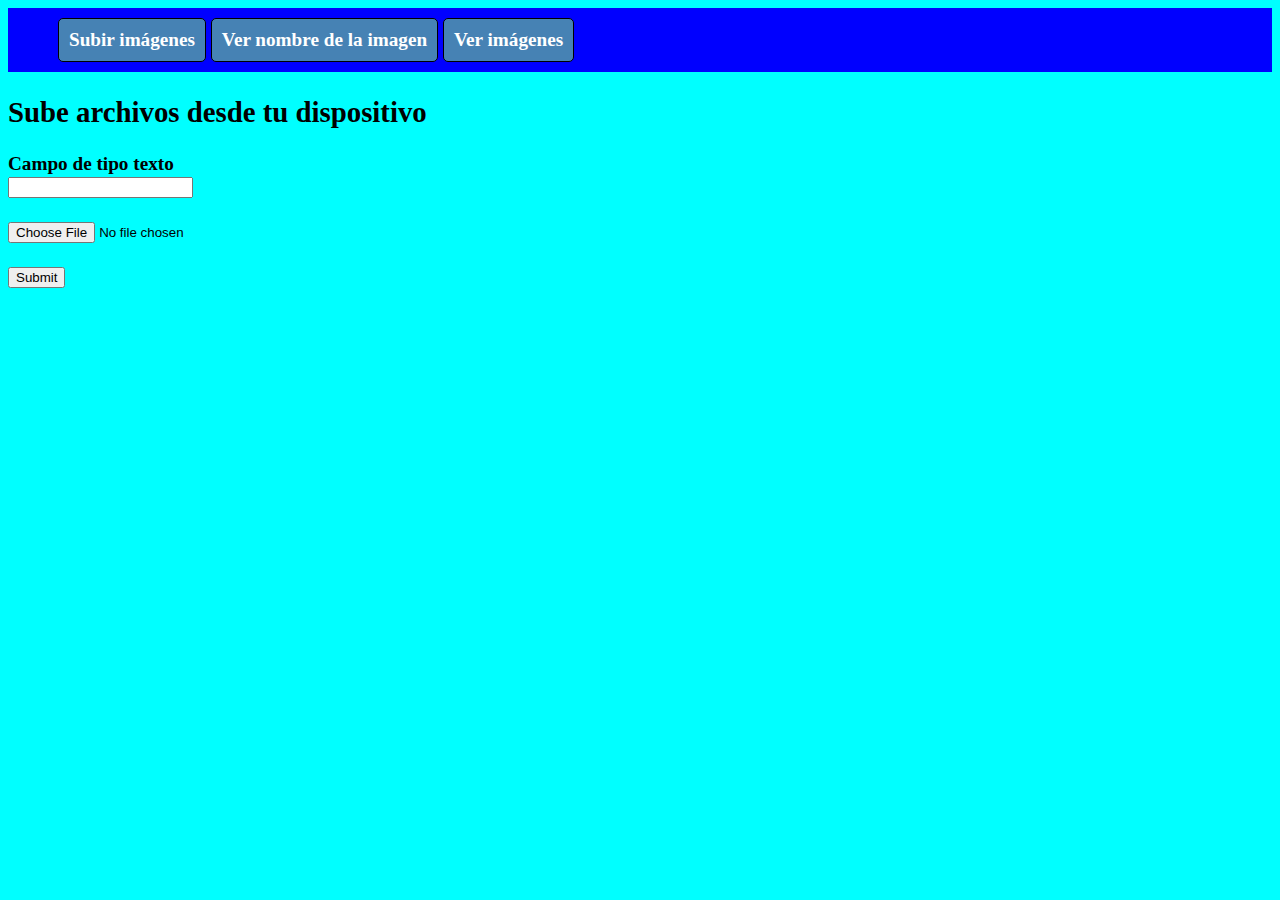
<file: Subida_archivos/index.html>
<!DOCTYPE html>
<html lang="es" dir="ltr">
  <head>
    <meta charset="utf-8">
    <meta name="viewport" content="width=device-width, initial-scale=1.0">
    <meta name="description" content="amansillafelipe.guadalupe@fundacionloyola.net">
    <link rel="stylesheet" href="estilo.css">
    <title>Subida de archivos</title>
  </head>
  <body>
    <nav>
      <ul>
        <li><a href="indexprueba.html">Subir imágenes</a></li>
        <li><a href="#">Ver nombre de la imagen</a></li>
        <li><a href="#">Ver imágenes</a></li>
      </ul>
    </nav>
    <h2>Sube archivos desde tu dispositivo</h2>
    <main>
      <form action="subirarchivo.php" method="post" enctype="multipart/form-data">
        <b>Campo de tipo texto</b>
        <br>
        <input type="text" name="cadenatexto" size="20" maxlength="100">
        <input type="hidden" name="MAX_FILE_SIZE" value="100000">
        <br>
        <br>
        <input type="file" name="userfile">
        <br>
        <br>
        <input type="submit" name="Enviar">
      </form>
    </main>
  </body>
</html>
</file>
<file: Subida_archivos/estilo.css>
body{
  background-color: cyan;
  font-size: 1.2em;
  font-family:times;
}

nav{
  background-color: blue;
  padding: 10px;
}
ul{
  display: block;
  margin: 0 auto;

}

ul li{
  display: inline-block;
  border: 1px solid black;
  padding: 10px;
  background-color: steelblue;
  border-radius: 5px;
}

a{
  text-decoration: none;
  color: white;
  font-weight: bold;
}

ul li:hover{
  background-color: #A533FF;
}
</file>
